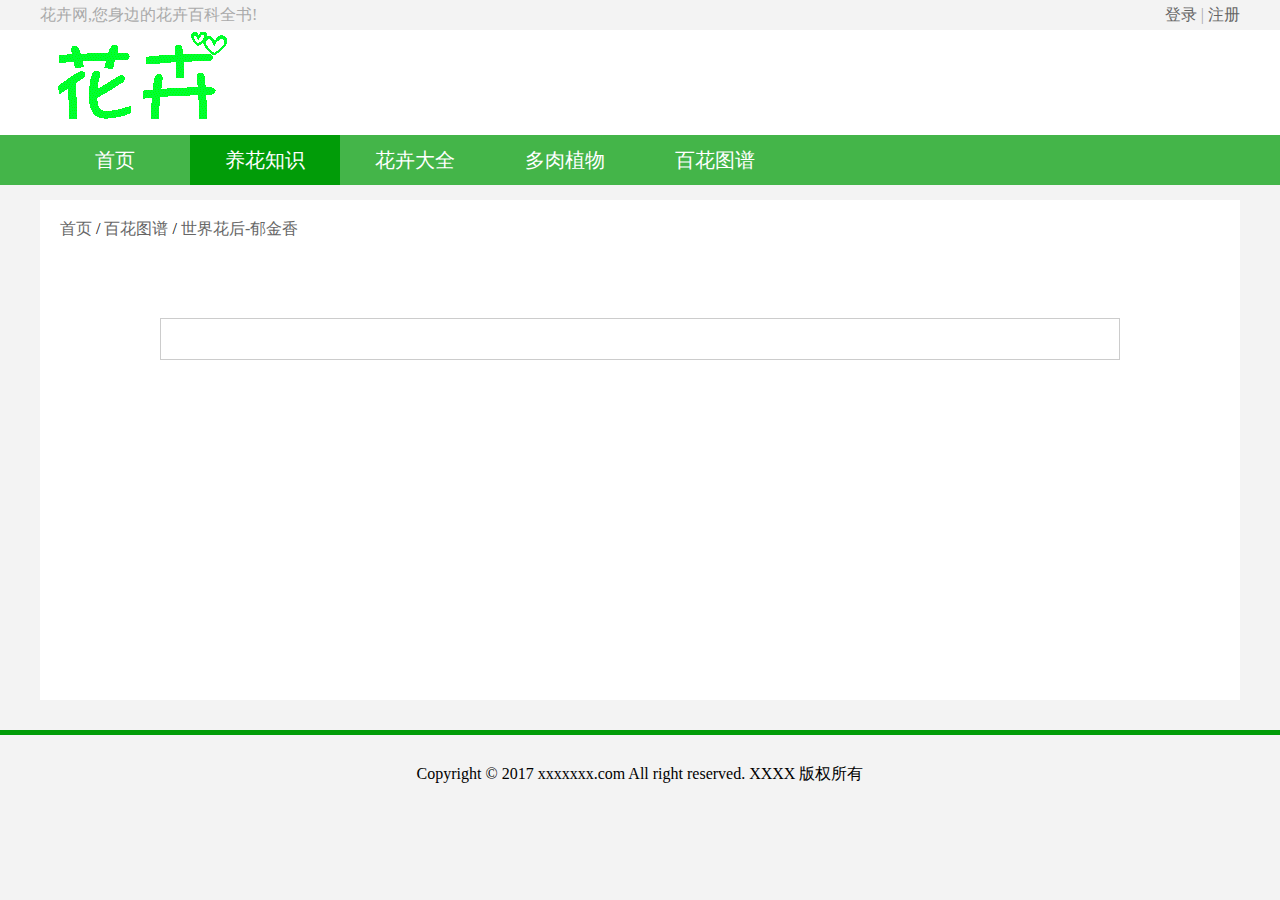
<file: article.html>
<!DOCTYPE html>
<html lang="en">

<head>
    <meta charset="UTF-8">
    <title>百花图谱 - 花卉网,您身边的花卉百科</title>
    <link rel="stylesheet" href="css/base.css">
    <link rel="stylesheet" href="css/header_and_footer.css">
    <link rel="stylesheet" href="css/article.css">


</head>

<body>
    <header class="header">
        <div class="top-d">
            花卉网,您身边的花卉百科全书!
            <div class="login_and_register">
                <!-- <p>欢迎回来!  ${sessionStorage["username"]} <a href="#" class="login-out">退出</a></p> -->
                <a href="#" class="login-btn">登录</a> | <a href="register.html" class="register-btn">注册</a>
            </div>
        </div>
        <div class="header-main">
            <div class="top">
                <div class="logo">
                    <img src="images/header/logo.jpg" alt="">
                </div>
            </div>
            <div class="nav">
                <ul class="clear">
                    <li><a href="index.html">首页</a></li>
                    <li class="on"><a href="knowledge.html">养花知识</a></li>
                    <li><a href="moreflower.html">花卉大全</a></li>
                    <li><a href="succulent.html">多肉植物</a></li>
                    <li><a href="atlas.html">百花图谱</a></li>
                </ul>
            </div>
        </div>
    </header>
    <div class="main"></div>
    <div class="login-box">
        <div class="sign-up-bg"></div>
        <form class="sign-up">
            <span class="sign-up-close">×</span>
            <h1 class="sign-up-title">用户登录</h1>
            <input type="text" name="uname" class="sign-up-input" placeholder="用户名" autofocus="">
            <input type="password" name="upwd" class="sign-up-input" placeholder="密码">
            <input type="submit" value="登 录" class="sign-up-button">
        </form>
    </div>
    <div class="footer">
        <footer>
            <p>Copyright © 2017 xxxxxxx.com All right reserved. XXXX 版权所有</p>
        </footer>
    </div>
    <script src="js/login.js"></script>
    <script>
        window.onload = function () {
            var xhr = null;
            if (window.XMLHttpRequest) {
                xhr = new XMLHttpRequest();
            } else {
                xhr = new ActiveXObject("Microsoft.XMLHTTP");
            }
            var url = "data/article.php?" + location.href.slice(location.href.indexOf("aid"));
            // console.log(url);
            xhr.open("get", url, true);

            xhr.onreadystatechange = function () {
                if (xhr.readyState == 4) {
                    if (xhr.status == 200) {
                        var text = xhr.responseText;
                        document.querySelector(".main").innerHTML = text;
                    }
                }
            };
            xhr.send(null);
        };
    </script>
</body>

</html>
</file>
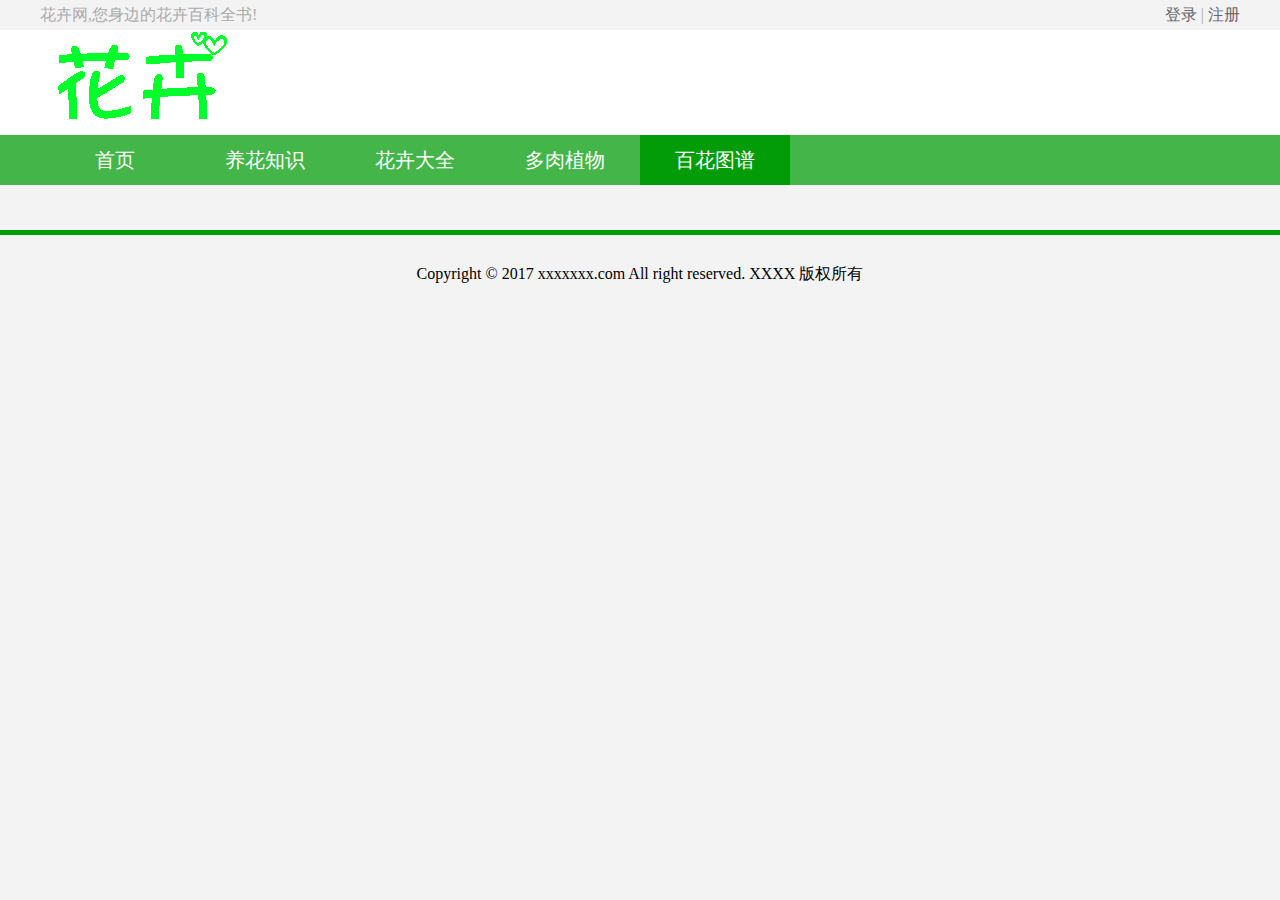
<file: atlas.html>
<!DOCTYPE html>
<html lang="en">

<head>
    <meta charset="UTF-8">
    <title>花卉大全 - 花卉网,您身边的花卉百科</title>
    <link rel="stylesheet" href="css/base.css">
    <link rel="stylesheet" href="css/atlas.css">
    <link rel="stylesheet" href="css/header_and_footer.css">
</head>

<body>
    <header class="header">
        <div class="top-d">
            花卉网,您身边的花卉百科全书!
            <div class="login_and_register">
                <!-- <p>欢迎回来!  ${sessionStorage["username"]} <a href="#" class="login-out">退出</a></p> -->
                <a href="#" class="login-btn">登录</a> | <a href="register.html" class="register-btn">注册</a>
            </div>
        </div>
        <div class="header-main">
            <div class="top">
                <div class="logo">
                    <img src="images/header/logo.jpg" alt="">
                </div>
            </div>
            <div class="nav">
                <ul class="clear">
                    <li><a href="index.html">首页</a></li>
                    <li><a href="knowledge.html">养花知识</a></li>
                    <li><a href="moreflower.html">花卉大全</a></li>
                    <li><a href="succulent.html">多肉植物</a></li>
                    <li class="on"><a href="atlas.html">百花图谱</a></li>
                </ul>
            </div>
        </div>
    </header>
    <div class="main">
        <div class="column">
            <!-- <div class="box">
                <a class="waterfall-box" href="#">
                    <img src="images/atlas/moreflower_ (1).jpg" alt="">
                    <div class="desc">它有一个别致的名字，叫做“使君子”，人们大多知晓它的药物作用，重视它的果实，其实谦谦君子也有温润的外表。</div>
                </a>
            </div> -->
        </div>
        <div class="column"></div>
        <div class="column"></div>
        <div class="column"></div>
    </div>

    <div class="footer">
        <footer>
            <p>Copyright © 2017 xxxxxxx.com All right reserved. XXXX 版权所有</p>
        </footer>
    </div>
    <div class="login-box">
        <div class="sign-up-bg"></div>
        <form class="sign-up">
            <span class="sign-up-close">×</span>
            <h1 class="sign-up-title">用户登录</h1>
            <input type="text" name="uname" class="sign-up-input" placeholder="用户名" autofocus="">
            <input type="password" name="upwd" class="sign-up-input" placeholder="密码">
            <input type="submit" value="登 录" class="sign-up-button">
        </form>
    </div>
    <script src="js/login.js"></script>
    <script src="js/common.js"></script>
    <script src="js/atlas.js"></script>
</body>

</html>
</file>
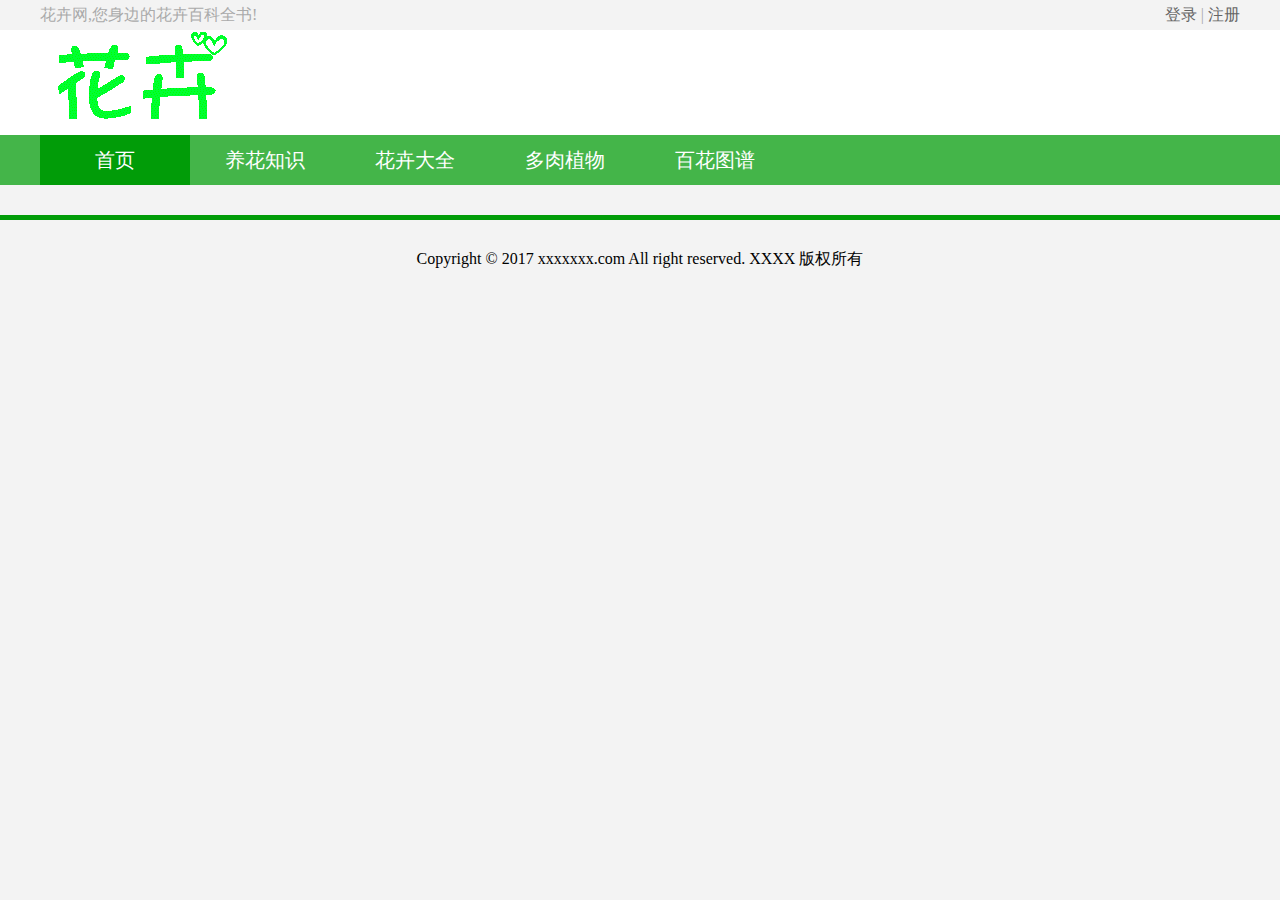
<file: head_and_footer.html>
<!DOCTYPE html>
<html lang="en">

<head>
    <meta charset="UTF-8">
    <title>头部和底部</title>
    <link rel="stylesheet" href="css/base.css">
    <link rel="stylesheet" href="css/header_and_footer.css">
</head>

<body>
    <header class="header">
        <div class="top-d">
            花卉网,您身边的花卉百科全书!
            <div class="login_and_register">
                <!-- <p>欢迎回来!  ${sessionStorage["username"]} <a href="#" class="login-out">退出</a></p> -->
                <a href="#" class="login-btn">登录</a> | <a href="register.html" class="register-btn">注册</a>
            </div>
        </div>
        <div class="header-main">
            <div class="top">
                <div class="logo">
                    <img src="images/header/logo.jpg" alt="">
                </div>
            </div>
            <div class="nav">
                <ul class="clear">
                    <li class="on"><a href="index.html">首页</a></li>
                    <li><a href="knowledge.html">养花知识</a></li>
                    <li><a href="moreflower.html">花卉大全</a></li>
                    <li><a href="succulent.html">多肉植物</a></li>
                    <li><a href="atlas.html">百花图谱</a></li>
                </ul>
            </div>
        </div>
    </header>
    <div class="main">
    </div>
    <!-- 登录框 -->
    <div class="login-box">
        <div class="sign-up-bg"></div>
        <form class="sign-up">
            <span class="sign-up-close">×</span>
            <h1 class="sign-up-title">用户登录</h1>
            <input type="text" name="uname" class="sign-up-input" placeholder="用户名" autofocus="">
            <input type="password" name="upwd" class="sign-up-input" placeholder="密码">
            <input type="submit" value="登 录" class="sign-up-button">
        </form>
    </div>
    <div class="footer">
        <footer>
            <p>Copyright © 2017 xxxxxxx.com All right reserved. XXXX 版权所有</p>
        </footer>
    </div>
    <script src="js/login.js"></script>
</body>

</html>
</file>
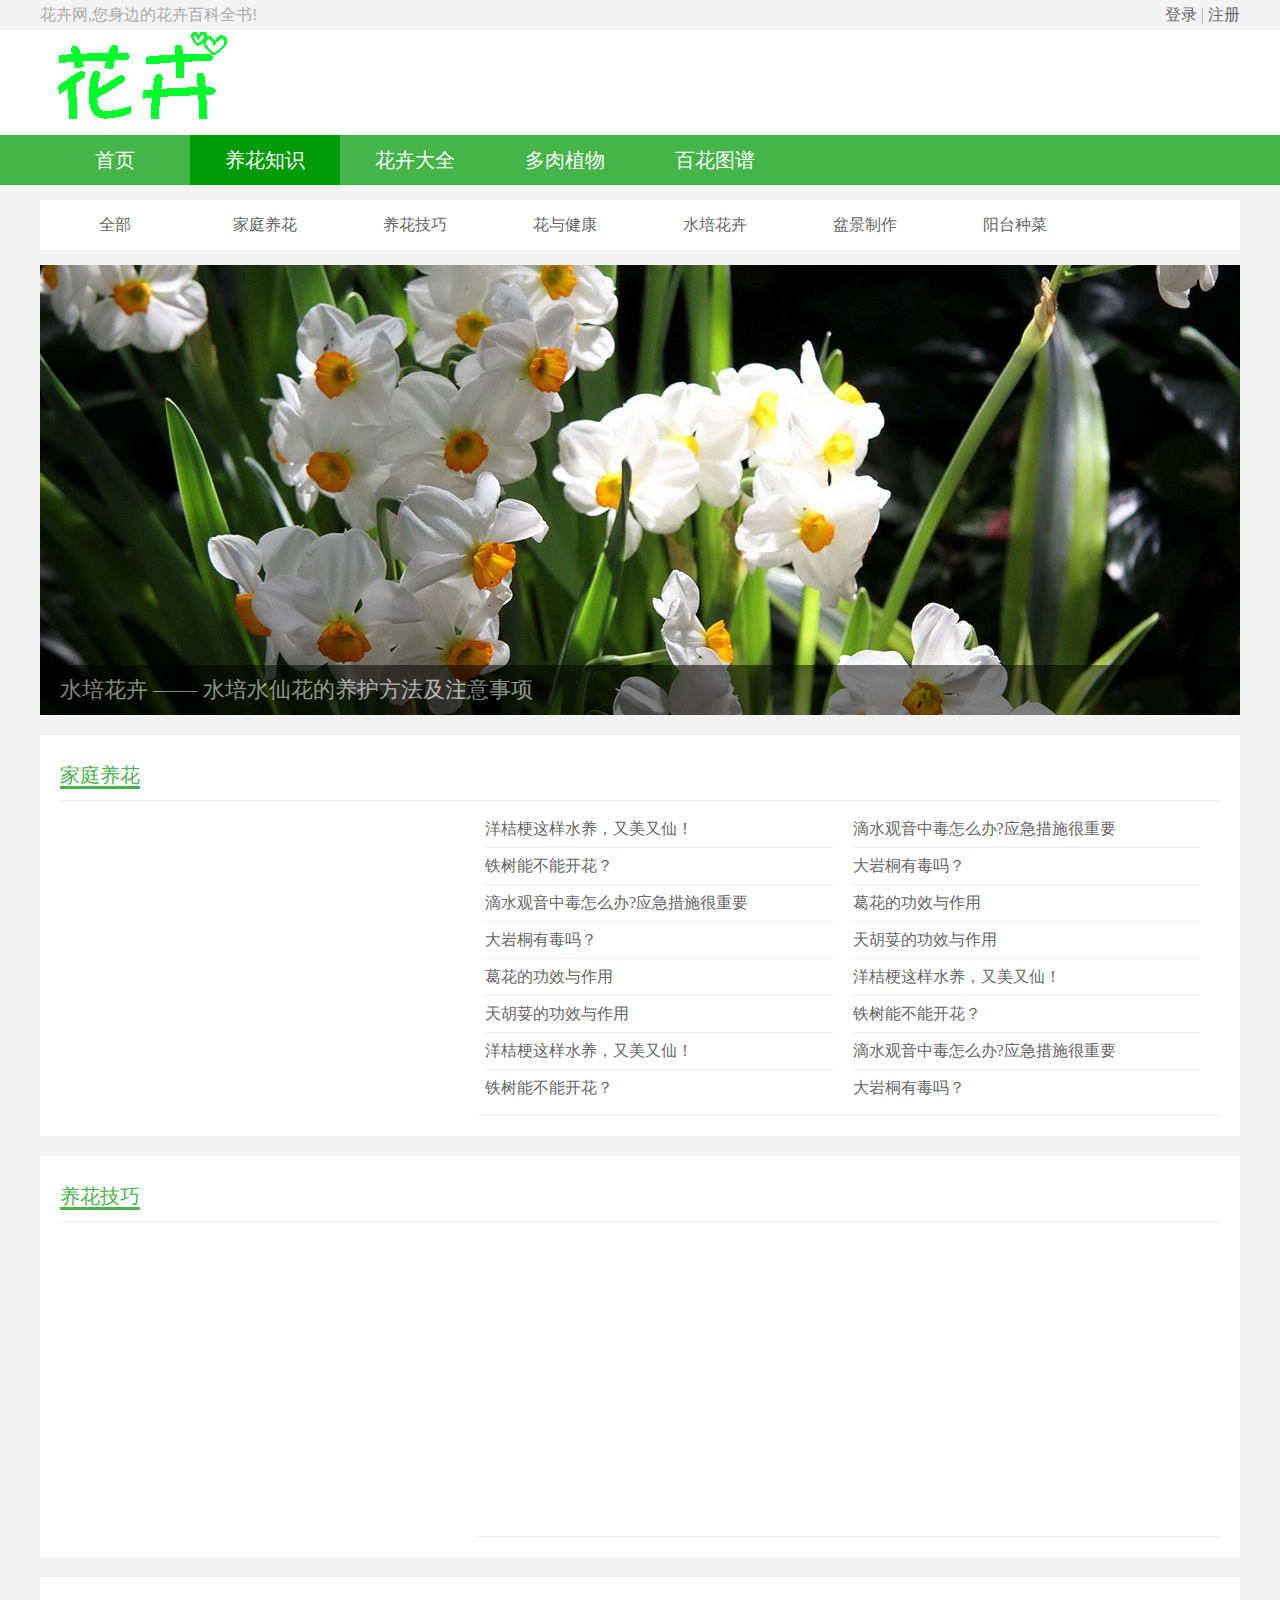
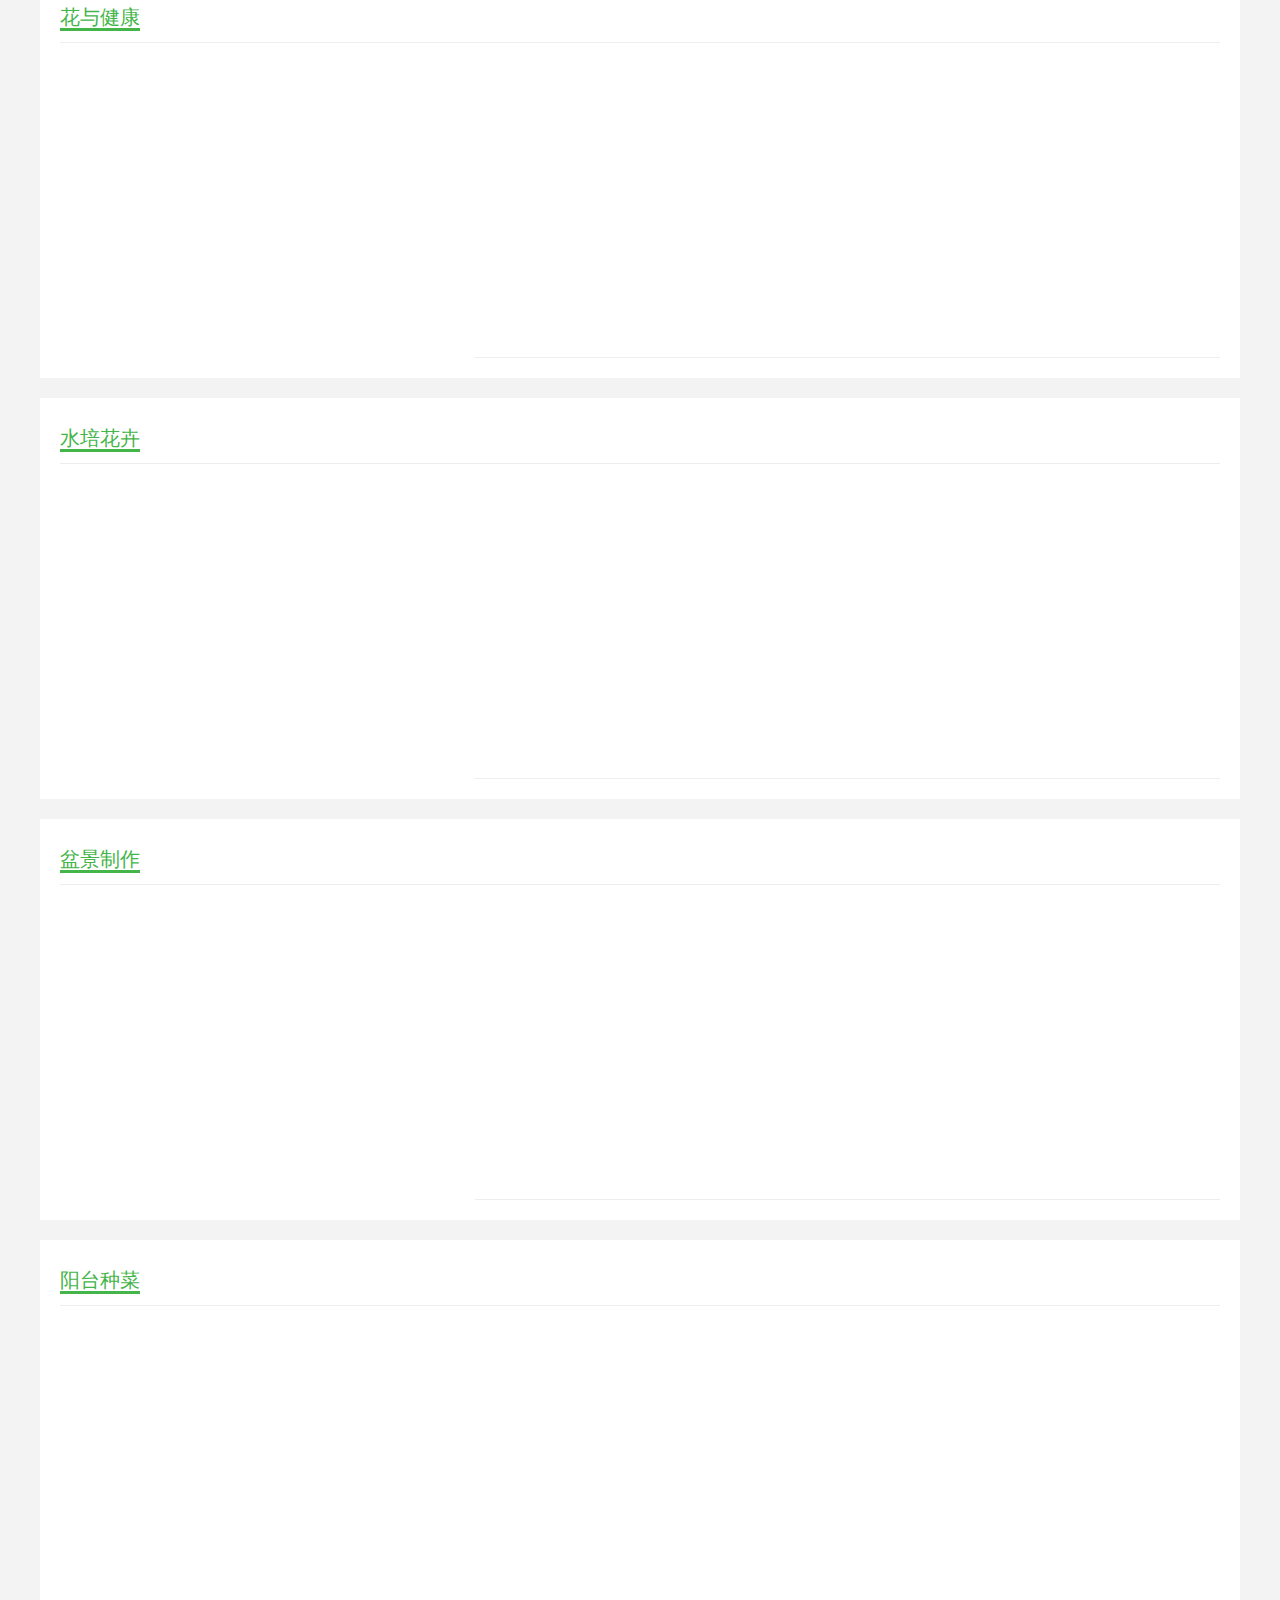
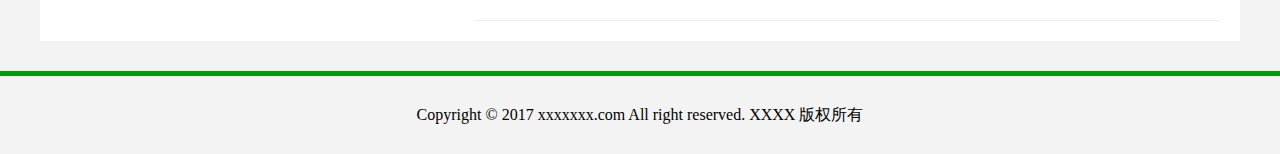
<file: knowledge.html>
<!DOCTYPE html>
<html lang="en">

<head>
    <meta charset="UTF-8">
    <title>养花知识 - 花卉网,您身边的花卉百科</title>
    <link rel="stylesheet" href="css/base.css">
    <link rel="stylesheet" href="css/knowledge.css">
    <link rel="stylesheet" href="css/header_and_footer.css">
</head>

<body>
    <header class="header">
        <div class="top-d">
            花卉网,您身边的花卉百科全书!
            <div class="login_and_register">
                <!-- <p>欢迎回来!  ${sessionStorage["username"]} <a href="#" class="login-out">退出</a></p> -->
                <a href="#" class="login-btn">登录</a> | <a href="register.html" class="register-btn">注册</a>
            </div>
        </div>
        <div class="header-main">
            <div class="top">
                <div class="logo">
                    <img src="images/header/logo.jpg" alt="">
                </div>
            </div>
            <div class="nav">
                <ul class="clear">
                    <li><a href="index.html">首页</a></li>
                    <li class="on"><a href="knowledge.html">养花知识</a></li>
                    <li><a href="moreflower.html">花卉大全</a></li>
                    <li><a href="succulent.html">多肉植物</a></li>
                    <li><a href="atlas.html">百花图谱</a></li>
                </ul>
            </div>
        </div>
    </header>
    <div class="main">
        <div class="title">
            <ul class="title-list">
                <li><a href="#">全部</a></li>
                <li><a href="#">家庭养花</a></li>
                <li><a href="#">养花技巧</a></li>
                <li><a href="#">花与健康</a></li>
                <li><a href="#">水培花卉</a></li>
                <li><a href="#">盆景制作</a></li>
                <li><a href="#">阳台种菜</a></li>
            </ul>
        </div>
        <div class="banner">
            <a href="#">
                <img src="images/knowledge/knowledge_banner.jpg" alt="">
                <p>水培花卉 —— 水培水仙花的养护方法及注意事项</p>
            </a>
        </div>
        <div class="floor family">
            <div class="f-top"><span>家庭养花</span></div>
            <div class="f-content">
                <ul class="img-c">
                   <!--  <li>
                        <a href="#"><img src="images/knowledge/knowledge_ (1).jpg" alt=""></a>
                        <p><a href="#">水培草莓注意事项</a></p>
                    </li> -->
                   
                </ul>
                <div class="article-c">
                    <ul class="article-d">
                        <li><a href="#">洋桔梗这样水养，又美又仙！</a></li>
                        <li><a href="#">铁树能不能开花？</a></li>
                        <li><a href="#">滴水观音中毒怎么办?应急措施很重要</a></li>
                        <li><a href="#">大岩桐有毒吗？</a></li>
                        <li><a href="#">葛花的功效与作用 </a></li>
                        <li><a href="#">天胡荽的功效与作用</a></li>
                        <li><a href="#">洋桔梗这样水养，又美又仙！</a></li>
                        <li><a href="#">铁树能不能开花？</a></li>
                    </ul>
                    <ul class="article-d">
                        <li><a href="#">滴水观音中毒怎么办?应急措施很重要</a></li>
                        <li><a href="#">大岩桐有毒吗？</a></li>
                        <li><a href="#">葛花的功效与作用 </a></li>
                        <li><a href="#">天胡荽的功效与作用</a></li>
                        <li><a href="#">洋桔梗这样水养，又美又仙！</a></li>
                        <li><a href="#">铁树能不能开花？</a></li>
                        <li><a href="#">滴水观音中毒怎么办?应急措施很重要</a></li>
                        <li><a href="#">大岩桐有毒吗？</a></li>
                    </ul>
                </div>
            </div>
        </div>
        <div class="floor acrobatics">
            <div class="f-top"><span>养花技巧</span></div>
            <div class="f-content">
                <ul class="img-c"></ul>
                <div class="article-c">
                    <ul class="article-d"></ul>
                    <ul class="article-d"></ul>
                </div>
            </div>
        </div>
        <div class="floor health">
            <div class="f-top"><span>花与健康</span></div>
            <div class="f-content">
                <ul class="img-c"></ul>
                <div class="article-c">
                    <ul class="article-d"></ul>
                    <ul class="article-d"></ul>
                </div>
            </div>
        </div>
        <div class="floor waterplanting">
            <div class="f-top"><span>水培花卉</span></div>
            <div class="f-content">
                <ul class="img-c"></ul>
                <div class="article-c">
                    <ul class="article-d"></ul>
                    <ul class="article-d"></ul>
                </div>
            </div>
        </div>
        <div class="floor bonsai">
            <div class="f-top"><span>盆景制作</span></div>
            <div class="f-content">
                <ul class="img-c"></ul>
                <div class="article-c">
                    <ul class="article-d"></ul>
                    <ul class="article-d"></ul>
                </div>
            </div>
        </div>
        <div class="floor balcony">
            <div class="f-top"><span>阳台种菜</span></div>
            <div class="f-content">
                <ul class="img-c"></ul>
                <div class="article-c">
                    <ul class="article-d"></ul>
                    <ul class="article-d"></ul>
                </div>
            </div>
        </div>
    </div>
    <div class="footer">
        <footer>
            <p>Copyright © 2017 xxxxxxx.com All right reserved. XXXX 版权所有</p>
        </footer>
    </div>
    <div class="login-box">
        <div class="sign-up-bg"></div>
        <form class="sign-up">
            <span class="sign-up-close">×</span>
            <h1 class="sign-up-title">用户登录</h1>
            <input type="text" name="uname" class="sign-up-input" placeholder="用户名" autofocus="">
            <input type="password" name="upwd" class="sign-up-input" placeholder="密码">
            <input type="submit" value="登 录" class="sign-up-button">
        </form>
    </div>
    <script src="js/login.js"></script>
    <script src="js/common.js"></script>
    <script src="js/knowledge.js"></script>
</body>

</html>
</file>
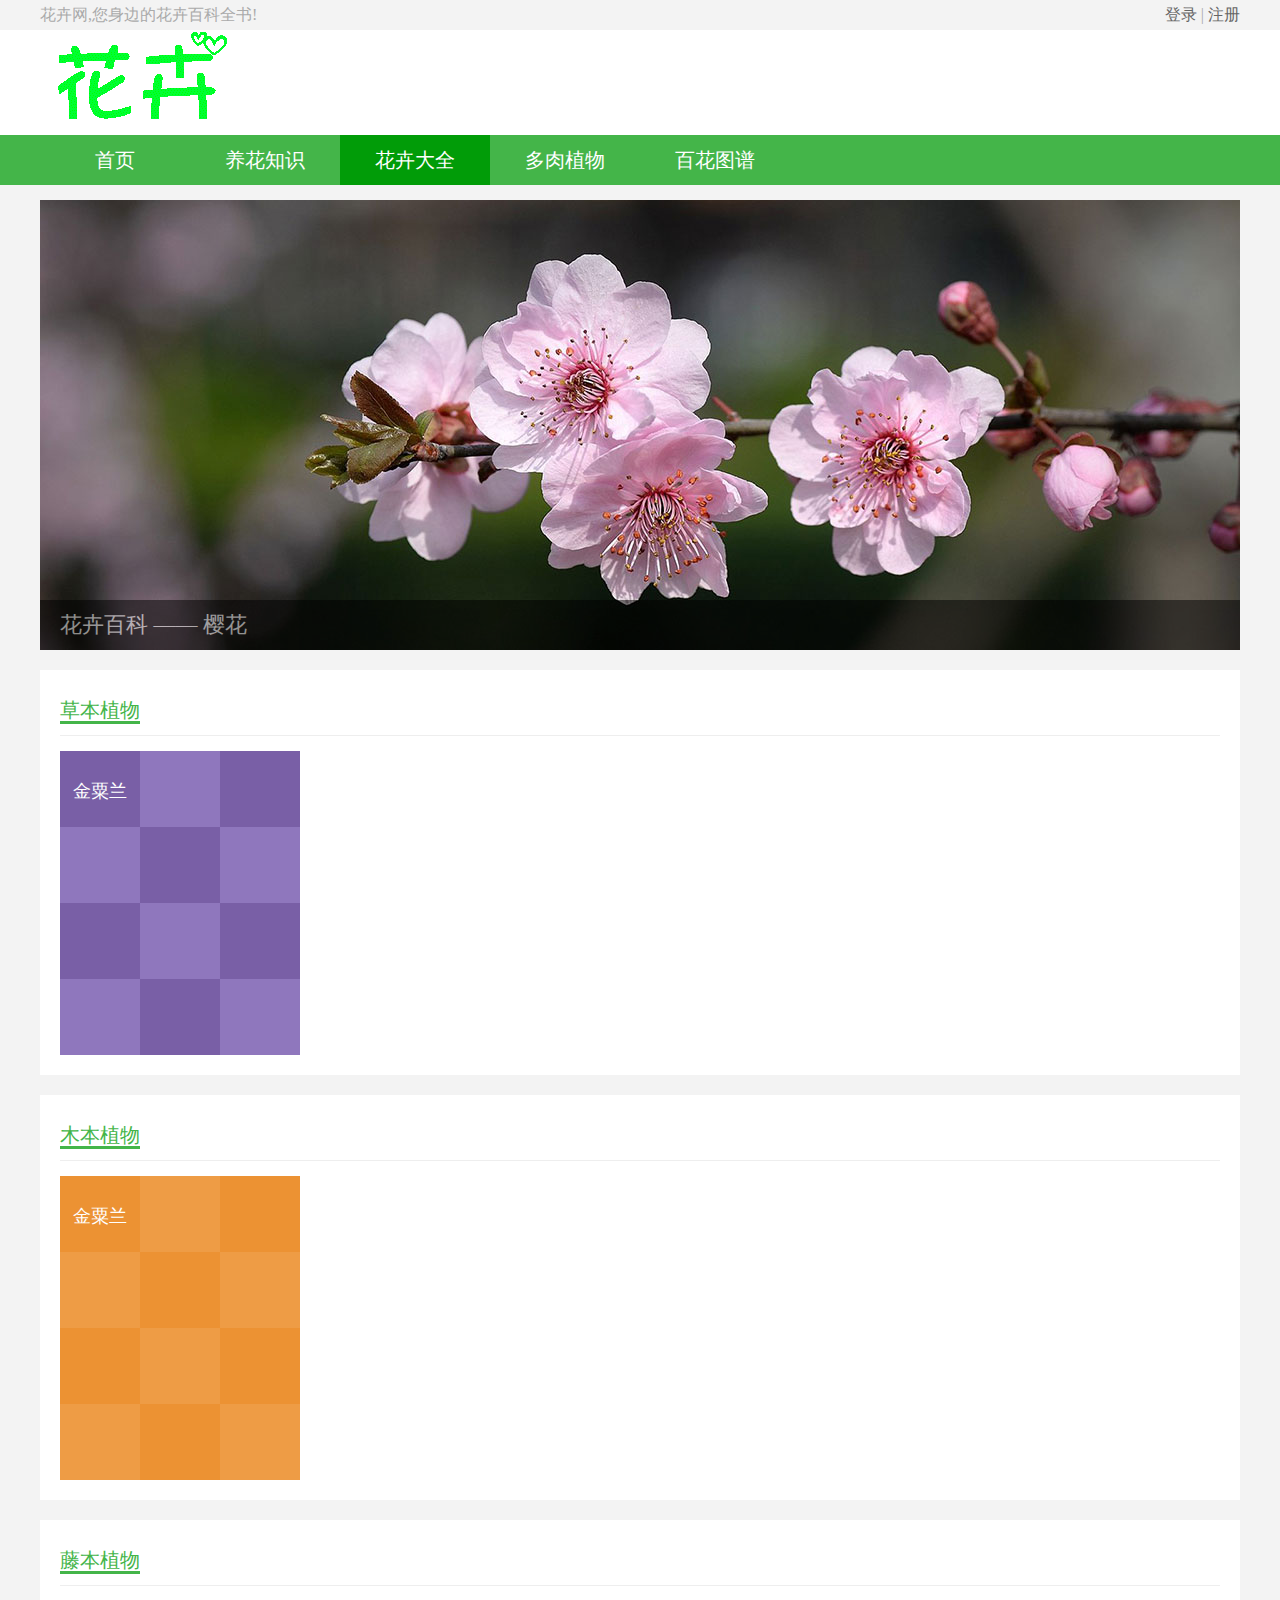
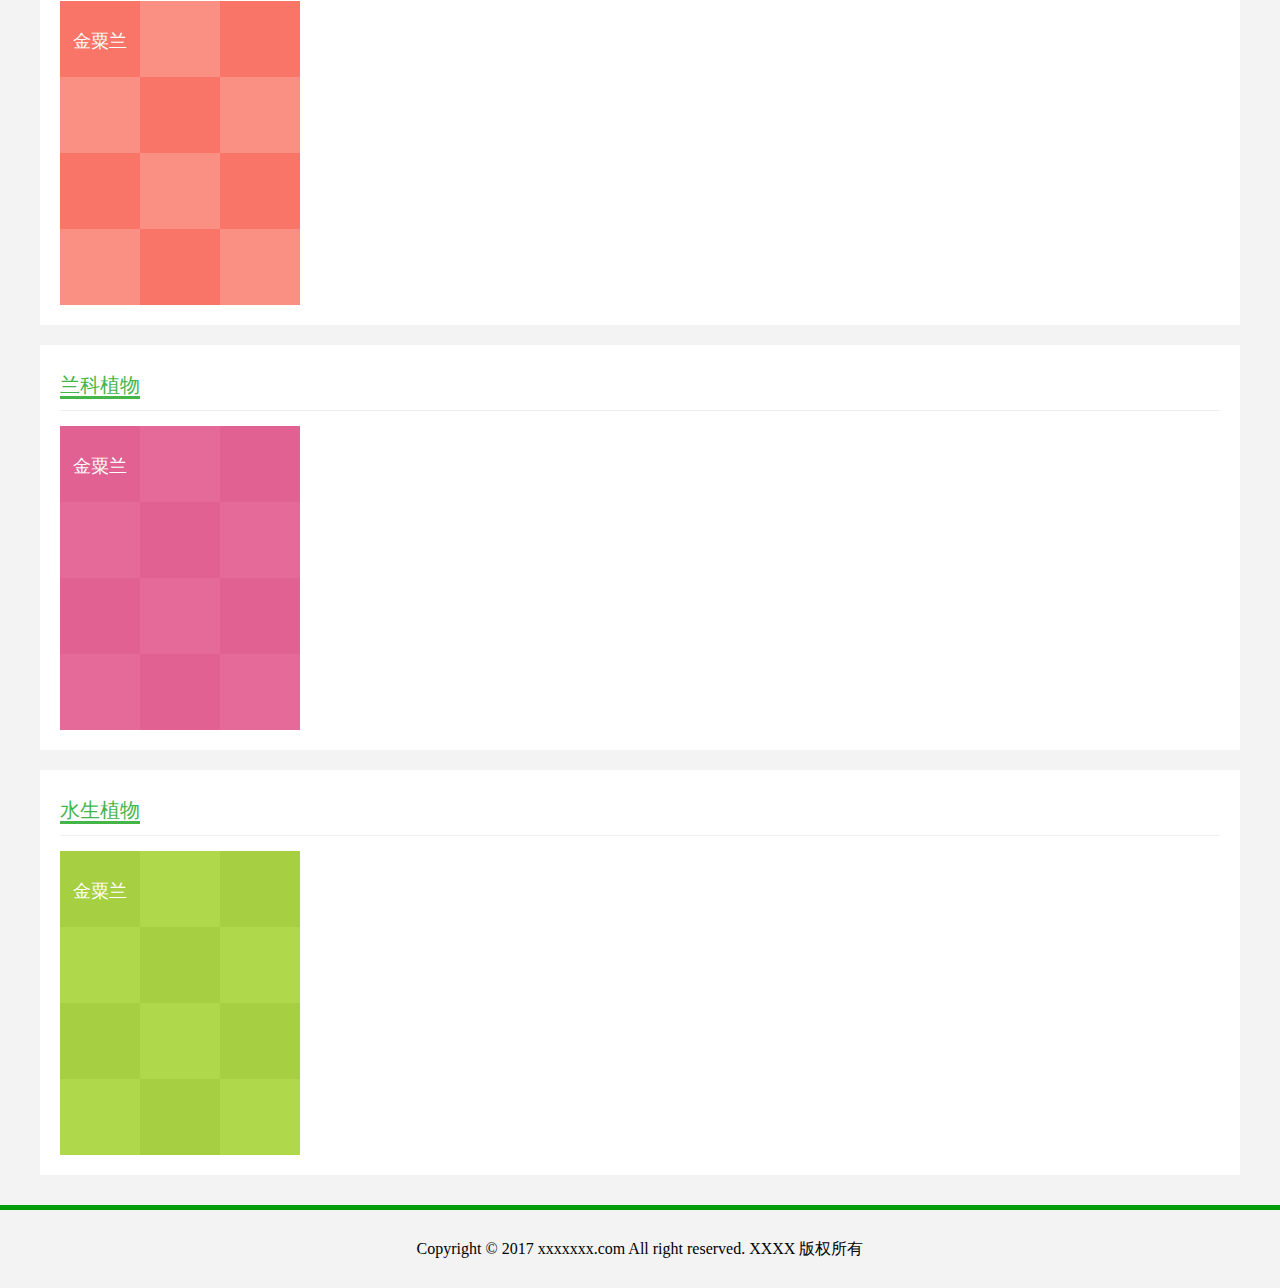
<file: moreflower.html>
<!DOCTYPE html>
<html lang="en">

<head>
    <meta charset="UTF-8">
    <title>花卉大全 - 花卉网,您身边的花卉百科</title>
    <link rel="stylesheet" href="css/base.css">
    <link rel="stylesheet" href="css/header_and_footer.css">
    <link rel="stylesheet" href="css/moreflower.css">
</head>

<body>
    <header class="header">
        <div class="top-d">
            花卉网,您身边的花卉百科全书!
            <div class="login_and_register">
                <!-- <p>欢迎回来!  ${sessionStorage["username"]} <a href="#" class="login-out">退出</a></p> -->
                <a href="#" class="login-btn">登录</a> | <a href="register.html" class="register-btn">注册</a>
            </div>
        </div>
        <div class="header-main">
            <div class="top">
                <div class="logo">
                    <img src="images/header/logo.jpg" alt="">
                </div>
            </div>
            <div class="nav">
                <ul class="clear">
                    <li><a href="index.html">首页</a></li>
                    <li><a href="knowledge.html">养花知识</a></li>
                    <li class="on"><a href="moreflower.html">花卉大全</a></li>
                    <li><a href="succulent.html">多肉植物</a></li>
                    <li><a href="atlas.html">百花图谱</a></li>
                </ul>
            </div>
        </div>
    </header>
    <div class="main">
        <div class="banner">
            <a href="#">
                <img src="images/moreflower/flower_banner.jpg" alt="">
                <p>花卉百科 —— 樱花</p>
            </a>
        </div>
        <div class="floor herbage">
            <div class="f-top"> <span>草本植物</span></div>
            <div class="f-content clear">
                <ul class="f-name-list lf">
                    <li><a href="#">金粟兰</a></li>
                    <li></li>
                    <li></li>
                    <li></li>
                    <li></li>
                    <li></li>
                    <li></li>
                    <li></li>
                    <li></li>
                    <li></li>
                    <li></li>
                    <li></li>
                </ul>
                <ul class="f-img-list lf">
                    <!-- <li><a href="#"><img src="images/moreflower/moreflower_ (1).jpg"></a></li> -->
                   

                </ul>

            </div>
        </div>
        <div class="floor xylophyta">
            <div class="f-top"> <span>木本植物</span></div>
            <div class="f-content clear">
                <ul class="f-name-list lf">
                    <li><a href="#">金粟兰</a></li>
                    <li></li>
                    <li></li>
                    <li></li>
                    <li></li>
                    <li></li>
                    <li></li>
                    <li></li>
                    <li></li>
                    <li></li>
                    <li></li>
                    <li></li>
                </ul>
                <ul class="f-img-list lf">
                    <li></li>
                    <li></li>
                    <li></li>
                    <li></li>
                    <li></li>
                    <li></li>
                    <li></li>
                    <li></li>
                    <li></li>
                </ul>

            </div>
        </div>
        <div class="floor liana">
            <div class="f-top"> <span>藤本植物</span></div>
            <div class="f-content clear">
                <ul class="f-name-list lf">
                    <li><a href="#">金粟兰</a></li>
                    <li></li>
                    <li></li>
                    <li></li>
                    <li></li>
                    <li></li>
                    <li></li>
                    <li></li>
                    <li></li>
                    <li></li>
                    <li></li>
                    <li></li>
                </ul>
                <ul class="f-img-list lf">
                    <li></li>
                    <li></li>
                    <li></li>
                    <li></li>
                    <li></li>
                    <li></li>
                    <li></li>
                    <li></li>
                    <li></li>
                </ul>

            </div>
        </div>
        <div class="floor arethusa">
            <div class="f-top"> <span>兰科植物</span></div>
            <div class="f-content clear">
                <ul class="f-name-list lf">
                    <li><a href="#">金粟兰</a></li>
                    <li></li>
                    <li></li>
                    <li></li>
                    <li></li>
                    <li></li>
                    <li></li>
                    <li></li>
                    <li></li>
                    <li></li>
                    <li></li>
                    <li></li>
                </ul>
                <ul class="f-img-list lf">
                    <li></li>
                    <li></li>
                    <li></li>
                    <li></li>
                    <li></li>
                    <li></li>
                    <li></li>
                    <li></li>
                    <li></li>
                </ul>

            </div>
        </div>
        <div class="floor hydrophyte">
            <div class="f-top"> <span>水生植物</span></div>
            <div class="f-content clear">
                <ul class="f-name-list lf">
                    <li><a href="#">金粟兰</a></li>
                    <li></li>
                    <li></li>
                    <li></li>
                    <li></li>
                    <li></li>
                    <li></li>
                    <li></li>
                    <li></li>
                    <li></li>
                    <li></li>
                    <li></li>
                </ul>
                <ul class="f-img-list lf">
                    <li></li>
                    <li></li>
                    <li></li>
                    <li></li>
                    <li></li>
                    <li></li>
                    <li></li>
                    <li></li>
                    <li></li>
                </ul>

            </div>
        </div>
    </div>
    <div class="footer">
        <footer>
            <p>Copyright © 2017 xxxxxxx.com All right reserved. XXXX 版权所有</p>
        </footer>
    </div>
    <div class="login-box">
        <div class="sign-up-bg"></div>
        <form class="sign-up">
            <span class="sign-up-close">×</span>
            <h1 class="sign-up-title">用户登录</h1>
            <input type="text" name="uname" class="sign-up-input" placeholder="用户名" autofocus="">
            <input type="password" name="upwd" class="sign-up-input" placeholder="密码">
            <input type="submit" value="登 录" class="sign-up-button">
        </form>
    </div>
    <script src="js/login.js"></script>
    <script src="js/common.js"></script>
    <script src="js/moreflower.js"></script>
</body>

</html>
</file>
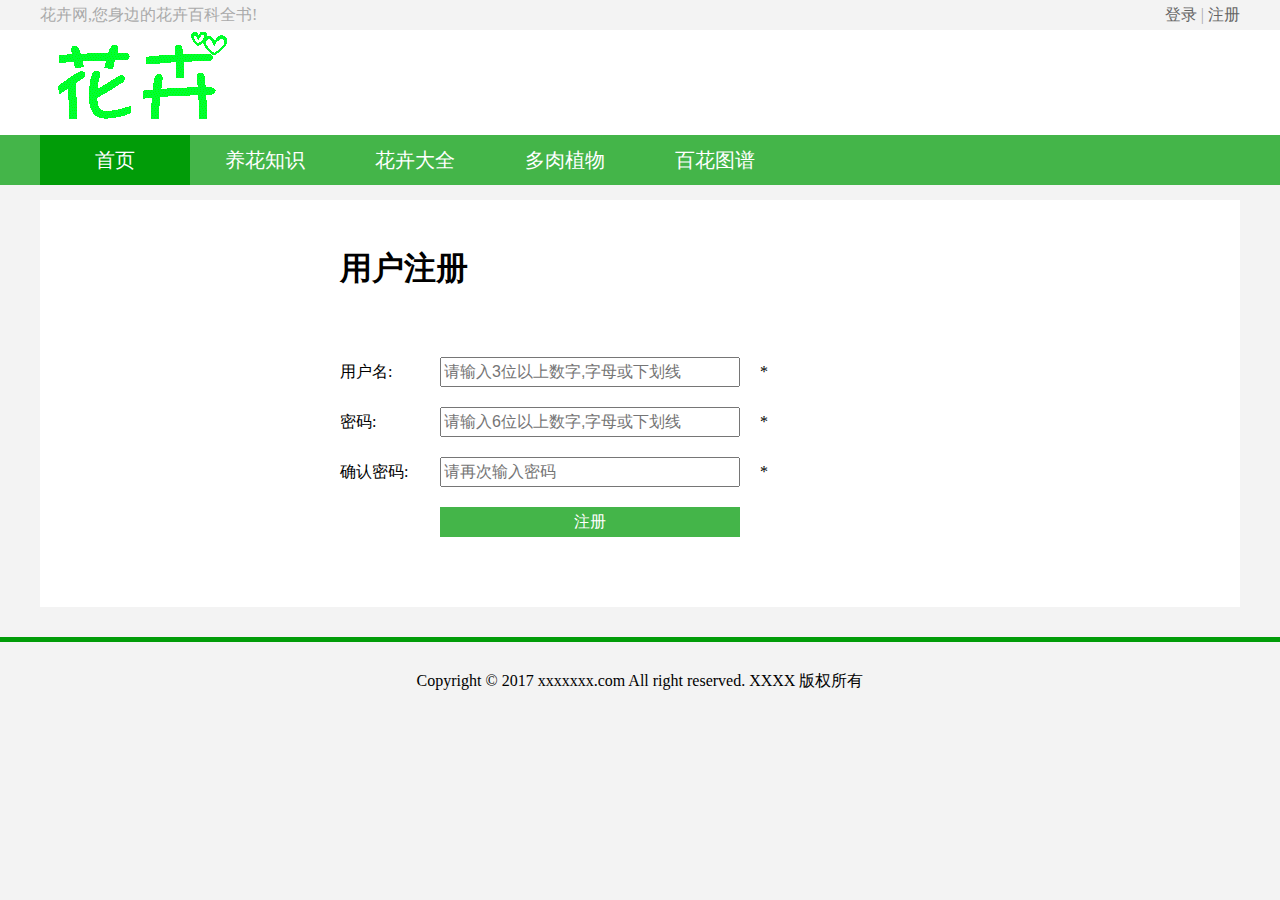
<file: register.html>
<!DOCTYPE html>
<html lang="en">

<head>
    <meta charset="UTF-8">
    <title>用户注册 - 花卉网,您身边的花卉百科</title>
    <link rel="stylesheet" href="css/base.css">
    <link rel="stylesheet" href="css/header_and_footer.css">
    <link rel="stylesheet" href="css/register.css">
</head>

<body>
    <header class="header">
        <div class="top-d">
            花卉网,您身边的花卉百科全书!
            <div class="login_and_register">
                <!-- <p>欢迎回来!  ${sessionStorage["username"]} <a href="#" class="login-out">退出</a></p> -->
                <a href="#" class="login-btn">登录</a> | <a href="register.html" class="register-btn">注册</a>
            </div>
        </div>
        <div class="header-main">
            <div class="top">
                <div class="logo">
                    <img src="images/header/logo.jpg" alt="">
                </div>
            </div>
            <div class="nav">
                <ul class="clear">
                    <li class="on"><a href="index.html">首页</a></li>
                    <li><a href="knowledge.html">养花知识</a></li>
                    <li><a href="moreflower.html">花卉大全</a></li>
                    <li><a href="succulent.html">多肉植物</a></li>
                    <li><a href="atlas.html">百花图谱</a></li>
                </ul>
            </div>
        </div>
    </header>
    <div class="main">
        <div class="register-box">
            <h1>用户注册</h1>
            <p id="registerMsg" class=""></p>
            <form action="data/register.php" method="post" class="sign-in">
                <p><label for="uname">用户名:</label><input type="text" name="uname" id="uname" placeholder="请输入3位以上数字,字母或下划线"><span id="uname-msg">*</span></p>
                <p><label for="upwd">密码:</label><input type="password" name="upwd" id="upwd"  placeholder="请输入6位以上数字,字母或下划线"><span id="upwd-msg">*</span></p>
                <p><label for="pwd">确认密码:</label><input type="password" id="pwd" placeholder="请再次输入密码"><span id="pwd-msg">*</span></p>
                <p><button type="button" class="sign-in-btn">注册</button></p>
            </form>
        </div>
    </div>
    <div class="footer">
        <footer>
            <p>Copyright © 2017 xxxxxxx.com All right reserved. XXXX 版权所有</p>
        </footer>
    </div>
    <div class="login-box">
        <div class="sign-up-bg"></div>
        <form class="sign-up">
            <span class="sign-up-close">×</span>
            <h1 class="sign-up-title">用户登录</h1>
            <input type="text" name="uname" class="sign-up-input" placeholder="用户名" autofocus="">
            <input type="password" name="upwd" class="sign-up-input" placeholder="密码">
            <input type="submit" value="登 录" class="sign-up-button">
        </form>
    </div>
    <script src="js/common.js"></script>
    <script src="js/login.js"></script>
    <script src="js/register.js"></script>
</body>

</html>
</file>
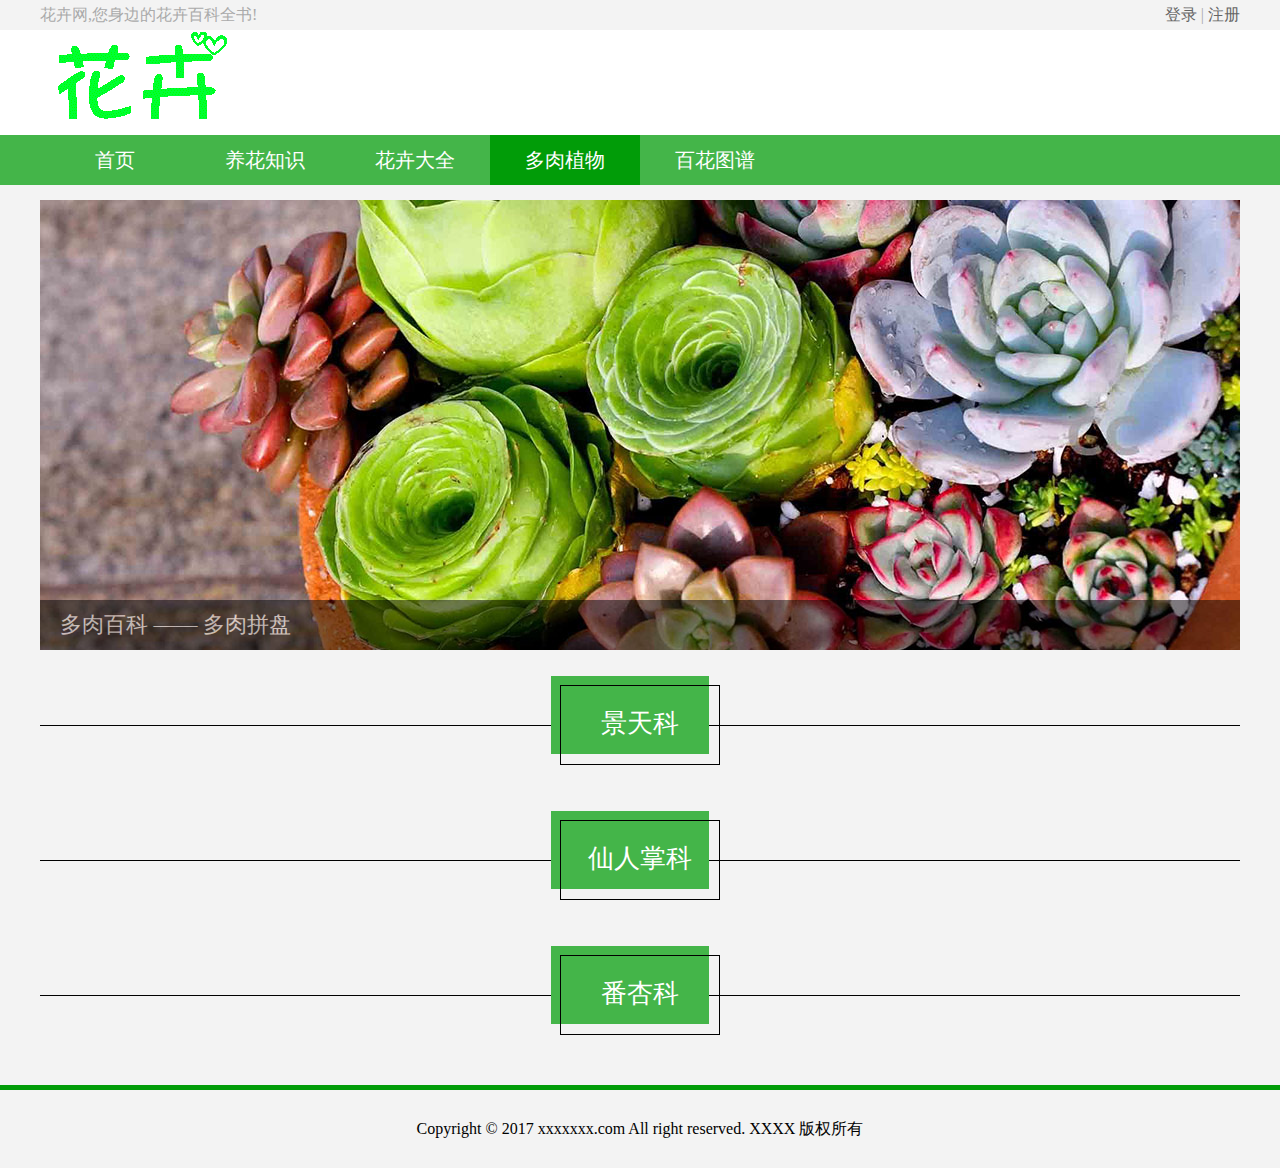
<file: succulent.html>
<!DOCTYPE html>
<html lang="en">

<head>
    <meta charset="UTF-8">
    <meta name="viewport" content="width=device-width, initial-scale=1.0">
    <meta http-equiv="X-UA-Compatible" content="ie=edge">
    <title>多肉植物 - 花卉网,您身边的花卉百科</title>
    <link rel="stylesheet" href="css/base.css">
    <link rel="stylesheet" href="css/header_and_footer.css">
    <link rel="stylesheet" href="css/succulent.css">
</head>

<body>
    <header class="header">
        <div class="top-d">
            花卉网,您身边的花卉百科全书!
            <div class="login_and_register">
                <!-- <p>欢迎回来!  ${sessionStorage["username"]} <a href="#" class="login-out">退出</a></p> -->
                <a href="#" class="login-btn">登录</a> | <a href="register.html" class="register-btn">注册</a>
            </div>
        </div>
        <div class="header-main">
            <div class="top">
                <div class="logo">
                    <img src="images/header/logo.jpg" alt="">
                </div>
            </div>
            <div class="nav">
                <ul class="clear">
                    <li><a href="index.html">首页</a></li>
                    <li><a href="knowledge.html">养花知识</a></li>
                    <li><a href="moreflower.html">花卉大全</a></li>
                    <li class="on"><a href="succulent.html">多肉植物</a></li>
                    <li><a href="atlas.html">百花图谱</a></li>
                </ul>
            </div>
        </div>
    </header>
    <div class="main">
        <div class="banner">
            <a href="#">
                <img src="images/succulent/succulent_banner.jpg" alt="">
                <p>多肉百科 —— 多肉拼盘</p>
            </a>
        </div>
        <div class="floor crassulaceae">
            <div class="f-top">
                <div class="title-top">
                    <h2><span>景天科</span></h2>
                </div>
            </div>
            <div class="f-content clear">
                <!-- <a class="img" href="#">
                        <img src="images/succulent/succulent_ (1).jpg" alt="">
                        <div class="desc">
                            <div>
                                <h4 class="title">玉米石</h4>
                                <p class="desc-content">玉米石为多年生草本肉质植物，植株低矮丛生，叶片膨大为卵形或圆筒形，互生，长0.6-1.2cm，端钝圆，亮绿色，光滑</p>
                            </div>
                        </div>
                    </a> -->
            </div>
        </div>
        <div class="floor cactaceae">
            <div class="f-top">
                <div class="title-top">
                    <h2><span>仙人掌科</span></h2>
                </div>
            </div>
            <div class="f-content clear">
            </div>
        </div>
        <div class="floor aizoaceae">
            <div class="f-top">
                <div class="title-top">
                    <h2><span>番杏科</span></h2>
                </div>
            </div>
            <div class="f-content clear">
            </div>
        </div>

    </div>
    <div class="footer">
        <footer>
            <p>Copyright © 2017 xxxxxxx.com All right reserved. XXXX 版权所有</p>
        </footer>
    </div>
    <div class="login-box">
        <div class="sign-up-bg"></div>
        <form class="sign-up">
            <span class="sign-up-close">×</span>
            <h1 class="sign-up-title">用户登录</h1>
            <input type="text" name="uname" class="sign-up-input" placeholder="用户名" autofocus="">
            <input type="password" name="upwd" class="sign-up-input" placeholder="密码">
            <input type="submit" value="登 录" class="sign-up-button">
        </form>
    </div>
    <script src="js/login.js"></script>
    <script src="js/common.js"></script>
    <script src="js/succulent.js"></script>
</body>

</html>
</file>
<file: css/header_and_footer.css>
/* header start */
header{
    min-width: 1200px;
}
.header-main{
    margin: 0 0 15px 0;
    background: #fff;
}
.top-d{
    height: 30px;
    width: 1200px;
    margin: 0 auto;
    line-height: 30px;
    color: #AAAAAA;
}
.top-d .login_and_register{
    float: right;
}
.top{
    width: 1200px;
    margin: 0 auto 15px;
   
}
.nav{
    background: #44B549;
    height: 50px;
}
.nav ul{
    width: 1200px;
    margin: 0 auto;
}
.nav li.on{
    background: #019C08;
}
.nav li{
    float: left;
    width: 150px;
    height: 50px;
}
.nav a {
    display: block;
    font-size: 20px;
    line-height: 50px;
    text-align:center;
    color: #fff;
    
}
.nav a:hover{
    background: #019C08;
}
/* header end */
/* login start */
.login-box{
    display: none;
}
.sign-up-bg{
    position: fixed;
    background: #000;
    opacity: .3;
    height: 100%;
    width: 100%;
    top:0;
    left: 0;
    z-index: 9998;
}
.sign-up{
    border-radius: 5px;
    position: fixed;
    background-color: #fff;
    top: 30%;
    left: 50%;
    margin-left: -165px;
    width: 330px;
    box-shadow: 5px 5px 5px rgba(10, 9, 9, 0.44);
    z-index: 10000;
  }
  
  .sign-up-close{
    color: #aaa;
    margin-top: 10px;
    float: right;
    font-size: 22px;
    height: 15px;
    width: 15px;
    line-height: 15px;
    text-align: center;
    padding: 5px;
    cursor: pointer;
  }
  .sign-up-title::before{
    content: '';
    position: absolute;
    top: 0;
    left: 0;
    right: 0;
    height: 8px;
    background: #c4e17f;
    border-radius: 5px 5px 0 0;
    background-image:linear-gradient(to right, #c4e17f, #c4e17f 12.5%, #f7fdca 12.5%, #f7fdca 25%, #fecf71 25%, #fecf71 37.5%, #f0776c 37.5%, #f0776c 50%, #db9dbe 50%, #db9dbe 62.5%, #c49cde 62.5%, #c49cde 75%, #669ae1 75%, #669ae1 87.5%, #62c2e4 87.5%, #62c2e4); ;
  }
  .sign-up-title{
    color: #aaa;
    padding-top:30px; 
    padding-bottom:30px; 
    text-align: center;
    font: 36px "simsun"; 
  }
  .sign-up-input{
    margin-left:25px;
    margin-bottom: 20px; 
    width: 280px;
    height: 50px;
    box-sizing: border-box;
    padding: 0 15px 2px;
    border: 2px solid #ebebeb;
    border-radius: 4px;
    box-shadow: inset 0 -2px #ebebeb;
  }
  .sign-up-button{
    background-color: #F0776C;
    margin-left:25px;
    margin-bottom: 20px; 
    width: 280px;
    height: 50px;
    border: 2px solid #D76B61;
    border-radius: 4px;
    box-shadow: inset 0 -2px #D76B61;
    color: #fff;
  }
  
/* login end*/
/* footer start */
.footer{
    min-width: 1200px;
    margin-top: 30px;
    border-top: 5px solid #019C08;
}
.footer footer{
    width: 1200px;
    text-align: center;
    margin: 30px auto;
}
/* footer start */
</file>
<file: css/article.css>
.main{
  box-sizing: border-box;
  width: 1200px;
  background: white;
  min-height: 500px;
  margin: 0 auto;
  padding: 20px;
}

.content-title h1{
  padding: 30px;
  font: 36px 'simsun';
  text-align: center;
}

.content-intro{
  text-align: left;
  margin: 20px 100px;
  padding: 20px 100px;
  border: 1px solid #ccc;
  color: #ccc;
  font:20px "simsun";
}
.content-details{
  margin: 40px 280px;
}
.content-details p{
  padding-top: 20px;
  padding-bottom: 20px;
  font: 18px "simsun";
  color: #666;
}
</file>
<file: css/atlas.css>
.main{
    position: relative;
    width: 1200px;
    margin: 0 auto;
    display: flex;
    flex-direction: row;
}

 /* waterfall-box start */
 .column{
     display: flex;
     flex-direction: column;
     width: calc(100%/4);
 }
 .box{
     padding: 15px;
     width: 270px;
 }
 .waterfall-box{
     display: block;
     background: #fff;
     box-sizing: border-box;
     border: 1px solid #cccccc;
     border-radius: 5px;
     padding: 10px;
     width: 270px;
     transition: .5s;

 }
 .waterfall-box:hover{
     position: relative;
     top:-3px;
     left: -3px;
     box-shadow: 3px 3px 3px #cccccc;
 }

 .waterfall-box img{
     width: 100%;
     margin-bottom:10px; 
 }
 .waterfall-box .desc{
     color: #666666;
     font: 18px "simsun";
     text-indent: 30px;
 }
 /* waterfall-box end */
</file>
<file: css/knowledge.css>
.main{
    width: 1200px;
    margin: 0 auto;
}
/* title start */
.title{
    background: #fff;
    height: 50px;
    margin-bottom: 15px;
    
}
.title-list>li{
    float: left;
    width: 150px;
    height: 50px;
    
}
.title-list>li a{
    display: block;
    line-height: 50px;
    text-align: center;  
}
.title-list a:hover{
    color: #44B549;
}
/* title end */
/* banner start */
.banner{
    height: 450px;
    position: relative;
}
.banner p{
    height: 50px;
    opacity: .5;
    color: #fff;
    background: #000;
    position: absolute;
    bottom: 0;
    line-height: 50px;
    padding: 0 0 0 20px;
    width: 1200px;
    box-sizing: border-box;
    font-size: 22px;
    font-family: 'simsun';
}
/* banner end */
/* floor start */
.floor{
    margin-top: 20px;
    padding: 15px 20px 20px;
    min-height: 200px;
    background: #fff;
}

.f-top {
    height: 50px;
    line-height: 50px;
    border-bottom: 1px solid #EEE;
}

.f-top>span {
    color: #44B549;
    font-size: 20px;
    border-bottom: 3px solid #44B549;
}
.f-content{
    display: flex;
}
.f-content>.img-c{
    flex: 0 0 405px;
    padding: 10px 10px 0 0;
    width: 405px;
    height: 305px;
    display: flex;
    flex-wrap: wrap;
    justify-content: space-between;
    align-content: space-between;
}
.f-content>.img-c img{
    width: 200px;
    height: 150px;
}

.f-content>.img-c>li{
    position: relative;
    cursor: pointer;    
}
.f-content>.img-c>li>p{  
    position: absolute;
    bottom: 0;
    left: 0;
    width: 190px;
    overflow: hidden;
    background: black;
    opacity: .9;
    padding-left: 10px;
}
.f-content>.img-c>li>p>a{
    color: #fff;
    height: 27px;
    line-height: 27px;
}
.f-content>.article-c{
    flex: auto;
    height: 304px;
    padding: 10px 0 0 10px;
    border-bottom: 1px solid #eee;
    display: flex;
}
.f-content>.article-c>.article-d{
    width: 50%;
}
.f-content>.article-c>.article-d>li{
    overflow: hidden;
    height: 30px;
    line-height: 30px;
    margin: 0 20px 0 0;
    padding: 3px 0;
}
.f-content>.article-c>.article-d>li:not(:last-child){
    border-bottom: 1px solid #eee;
}

/* floor end */
</file>
<file: css/moreflower.css>
.main {
    width: 1200px;
    margin: 0 auto;
}


/* banner start */
.banner{
    height: 450px;
    position: relative;
}
.banner p{
    height: 50px;
    opacity: .5;
    color: #fff;
    background: #000;
    position: absolute;
    bottom: 0;
    line-height: 50px;
    padding: 0 0 0 20px;
    width: 1200px;
    box-sizing: border-box;
    font-size: 22px;
    font-family: 'simsun';
}
/* banner end */

/* floor */

.floor {
    min-height: 200px;
    background: #fff;
    margin: 20px 0 0 0;
    padding: 15px 20px 20px;
}

.floor>.f-top {
    height: 50px;
    line-height: 50px;
    border-bottom: 1px solid #EEEEEE;
}

.floor>.f-top>span {
    color: #44B549;
    font-size: 20px;
    border-bottom: 3px solid #44B549;
}

.f-content {
    padding: 15px 0 0px 0px;
}

.f-content .f-name-list {
    width: 240px;
}

.f-name-list>li {
    height: 76px;
    width: 80px;
    text-align: center;
    line-height: 80px;
    float: left;
}

.f-name-list>li a {
    color: #fff;
    font-size: 18px;
}

.herbage .f-name-list>li:nth-child(n) {
    background: #795FA6;
}

.herbage .f-name-list>li:nth-child(2n) {
    background: #8F77BD;
}

.herbage .f-name-list>li:hover {
    background: #BAA4E3;
}

.xylophyta .f-name-list>li:nth-child(n) {
    background: #EC9233;
}

.xylophyta .f-name-list>li:nth-child(2n) {
    background: #EE9C45;
}

.xylophyta .f-name-list>li:hover {
    background: #EDC69D;
}

.liana .f-name-list>li:nth-child(n) {
    background: #F97568;
}

.liana .f-name-list>li:nth-child(2n) {
    background: #FA8F84;
}

.liana .f-name-list>li:hover {
    background: #EFB7B1;
}

.arethusa .f-name-list>li:nth-child(n) {
    background: #E06192;
}

.arethusa .f-name-list>li:nth-child(2n) {
    background: #E56999;
}

.arethusa .f-name-list>li:hover {
    background: #EFABC6;
}

.hydrophyte .f-name-list>li:nth-child(n) {
    background: #A6CF41;
}

.hydrophyte .f-name-list>li:nth-child(2n) {
    background: #AFD84A;
}

.hydrophyte .f-name-list>li:hover {
    background: #D5E7A8;
}

.floor .f-img-list {
    height: 304px;
    width: 915px;
    margin-left: 3px;
    display: flex;
    justify-content: space-between;
    align-content: space-between;
    flex-wrap: wrap;
}

.floor .f-img-list>li {}

.floor .f-img-list>li img {
    height: 150px;
    width: 150px;
}


/* floor */
</file>
<file: css/register.css>
.main{
    width: 1200px;
    margin: 0 auto;
    background-color: #fff;
}

.register-box{
    width: 600px;
    margin: 0 auto;
    padding: 50px;
    font-family:"simsun" ;
}


.register-box form p{
    margin-bottom: 20px;
    text-align: left;
}
.register-box label{
    display: inline-block;
    height: 30px;
    width: 100px;
    line-height: 30px;
    box-sizing: border-box;
}
.register-box input{
    height: 30px;
    box-sizing: border-box;
    line-height: 30px;
    width: 300px;
}
.register-box span{
    display: inline-block;
    padding-left: 20px;
    height: 30px;
    box-sizing: border-box;
    line-height: 30px;
    width: 200px;
}
.register-box span.wrong{
    color: #f00;
}
.register-box button{
    width: 300px;
    height: 30px;
    margin-left:100px; 
    color: #fff;
    background-color: #44B549;
    border: none;
}
#registerMsg{
    /* display: none; */
    padding-top:30px;
    height: 30px;
    line-height: 30px;
    padding-bottom:10px;  
    font:italic 14px "simsun";

}
.reg-success{
    color: #44B549;
}
.reg-failed{
    color: #f00;
}
</file>
<file: css/succulent.css>
/* header start */

.header-main {
    margin: 0 0 15px 0;
    background: #fff;
}

.top-d {
    height: 30px;
    width: 1200px;
    margin: 0 auto;
    line-height: 30px;
    color: #AAAAAA;
}

.top {
    width: 1200px;
    margin: 0 auto 15px;
}

.nav {
    background: #44B549;
    height: 50px;
}
.nav li.on{
    background: #019C08;
}
.nav ul {
    width: 1200px;
    margin: 0 auto;
}

.nav li {
    float: left;
    font-size: 20px;
    line-height: 50px;
    text-align: center;
    width: 150px;
    cursor: pointer;
}

.nav li:hover {
    background: #019C08;
}




/* header end */

.main {
    width: 1200px;
    margin: 0 auto;
}

/* banner start */
.banner{
    height: 450px;
    position: relative;
}
.banner p{
    height: 50px;
    opacity: .5;
    color: #fff;
    background: #000;
    position: absolute;
    bottom: 0;
    line-height: 50px;
    padding: 0 0 0 20px;
    width: 1200px;
    box-sizing: border-box;
    font-size: 22px;
    font-family: 'simsun';
}
/* banner end */

/* floor start */

.floor {
    margin: 15px 0 0 0;
}

.f-top {
    width: 1200px;
    height: 120px;
    box-sizing: border-box;
    padding: 20px 0;
   
}

.title-top {
    position: relative;
}

.title-top::after {
    position: absolute;
    top: 40px;
    bottom: 0;
    left: 0;
    right: 0;
    width: 100%;
    height: 1px;
    content: '';
    background: black;
    z-index: -2;
}

.title-top>h2 {
    text-align: center;
    
}

.title-top>h2>span {
    border: 1px solid black;
    display: inline-block;
    box-sizing: border-box;
    height: 80px;
    width: 160px;
    line-height: 40px;
    padding: 20px;
    position: relative;
    color: white;
    font:normal 26px "simsun";
}
.title-top h2 span::after{
    position: absolute;
    top: -10px;
    bottom: 10px;
    left: -10px;
    right: 10px;
    content: '';
    background: #44B549;
    z-index: -1;
}


.f-content .img{
    float: left;
    padding: 10px;
    background: #fff;
    margin: 5px;
    border-radius: 5px;
    position: relative;
}

.f-content .img>img{
    width: 210px;
    height: 210px;
}
.f-content .img>.desc{
    position: absolute;
    background: #000;
    opacity: 0;
    height: 5px;
    width: 5px;
    top: 50%;
    left: 50%;
    transition: .5s;
    overflow: hidden;
}
.f-content .img>.desc>div{
    margin: 20px;
    box-sizing: border-box;
    height: 170px;
    border: 1px solid #fff;
    color: #fff;
    font-size: 14px;
}
.f-content .img>.desc .title{
    padding:5px; 
    height: 25px;
    text-align: center;
    font-size: 18px;
}
.f-content .img>.desc .desc-content{
    text-indent: 28px;
    padding:0 5px; 
    width: 160px;
    height: 125px;
    overflow: hidden;
}
.f-content .img:hover .desc{
    opacity: .5;
    top: 10px;
    left: 10px;
    height: 210px;
    width: 210px;
}
/* floor end */


/* footer start */

.footer {
    min-width: 1200px;
    margin-top: 30px;
    border-top: 5px solid #019C08;
}

.footer footer {
    width: 1200px;
    text-align: center;
    margin: 30px auto;
}


/* footer start */
</file>
<file: css/base.css>
/*! normalize.css v7.0.0 | MIT License | github.com/necolas/normalize.css */

/* Document
   ========================================================================== */

/**
 * 1. Correct the line height in all browsers.
 * 2. Prevent adjustments of font size after orientation changes in
 *    IE on Windows Phone and in iOS.
 */

 html {
    line-height: 1.15; /* 1 */
    -ms-text-size-adjust: 100%; /* 2 */
    -webkit-text-size-adjust: 100%; /* 2 */
  }
  
  /* Sections
     ========================================================================== */
  
  /**
   * Remove the margin in all browsers (opinionated).
   */
  
  body {
    margin: 0;
  }
  
  /**
   * Add the correct display in IE 9-.
   */
  
  article,
  aside,
  footer,
  header,
  nav,
  section {
    display: block;
  }
  
  /**
   * Correct the font size and margin on `h1` elements within `section` and
   * `article` contexts in Chrome, Firefox, and Safari.
   */
  
  h1 {
    font-size: 2em;
    margin: 0.67em 0;
  }
  
  /* Grouping content
     ========================================================================== */
  
  /**
   * Add the correct display in IE 9-.
   * 1. Add the correct display in IE.
   */
  
  figcaption,
  figure,
  main { /* 1 */
    display: block;
  }
  
  /**
   * Add the correct margin in IE 8.
   */
  
  figure {
    margin: 1em 40px;
  }
  
  /**
   * 1. Add the correct box sizing in Firefox.
   * 2. Show the overflow in Edge and IE.
   */
  
  hr {
    box-sizing: content-box; /* 1 */
    height: 0; /* 1 */
    overflow: visible; /* 2 */
  }
  
  /**
   * 1. Correct the inheritance and scaling of font size in all browsers.
   * 2. Correct the odd `em` font sizing in all browsers.
   */
  
  pre {
    font-family: monospace, monospace; /* 1 */
    font-size: 1em; /* 2 */
  }
  
  /* Text-level semantics
     ========================================================================== */
  
  /**
   * 1. Remove the gray background on active links in IE 10.
   * 2. Remove gaps in links underline in iOS 8+ and Safari 8+.
   */
  
  a {
    background-color: transparent; /* 1 */
    -webkit-text-decoration-skip: objects; /* 2 */
  }
  
  /**
   * 1. Remove the bottom border in Chrome 57- and Firefox 39-.
   * 2. Add the correct text decoration in Chrome, Edge, IE, Opera, and Safari.
   */
  
  abbr[title] {
    border-bottom: none; /* 1 */
    text-decoration: underline; /* 2 */
    text-decoration: underline dotted; /* 2 */
  }
  
  /**
   * Prevent the duplicate application of `bolder` by the next rule in Safari 6.
   */
  
  b,
  strong {
    font-weight: inherit;
  }
  
  /**
   * Add the correct font weight in Chrome, Edge, and Safari.
   */
  
  b,
  strong {
    font-weight: bolder;
  }
  
  /**
   * 1. Correct the inheritance and scaling of font size in all browsers.
   * 2. Correct the odd `em` font sizing in all browsers.
   */
  
  code,
  kbd,
  samp {
    font-family: monospace, monospace; /* 1 */
    font-size: 1em; /* 2 */
  }
  
  /**
   * Add the correct font style in Android 4.3-.
   */
  
  dfn {
    font-style: italic;
  }
  
  /**
   * Add the correct background and color in IE 9-.
   */
  
  mark {
    background-color: #ff0;
    color: #000;
  }
  
  /**
   * Add the correct font size in all browsers.
   */
  
  small {
    font-size: 80%;
  }
  
  /**
   * Prevent `sub` and `sup` elements from affecting the line height in
   * all browsers.
   */
  
  sub,
  sup {
    font-size: 75%;
    line-height: 0;
    position: relative;
    vertical-align: baseline;
  }
  
  sub {
    bottom: -0.25em;
  }
  
  sup {
    top: -0.5em;
  }
  
  /* Embedded content
     ========================================================================== */
  
  /**
   * Add the correct display in IE 9-.
   */
  
  audio,
  video {
    display: inline-block;
  }
  
  /**
   * Add the correct display in iOS 4-7.
   */
  
  audio:not([controls]) {
    display: none;
    height: 0;
  }
  
  /**
   * Remove the border on images inside links in IE 10-.
   */
  
  img {
    border-style: none;
  }
  
  /**
   * Hide the overflow in IE.
   */
  
  svg:not(:root) {
    overflow: hidden;
  }
  
  /* Forms
     ========================================================================== */
  
  /**
   * 1. Change the font styles in all browsers (opinionated).
   * 2. Remove the margin in Firefox and Safari.
   */
  
  button,
  input,
  optgroup,
  select,
  textarea {
    font-family: sans-serif; /* 1 */
    font-size: 100%; /* 1 */
    line-height: 1.15; /* 1 */
    margin: 0; /* 2 */
  }
  
  /**
   * Show the overflow in IE.
   * 1. Show the overflow in Edge.
   */
  
  button,
  input { /* 1 */
    overflow: visible;
  }
  
  /**
   * Remove the inheritance of text transform in Edge, Firefox, and IE.
   * 1. Remove the inheritance of text transform in Firefox.
   */
  
  button,
  select { /* 1 */
    text-transform: none;
  }
  
  /**
   * 1. Prevent a WebKit bug where (2) destroys native `audio` and `video`
   *    controls in Android 4.
   * 2. Correct the inability to style clickable types in iOS and Safari.
   */
  
  button,
  html [type="button"], /* 1 */
  [type="reset"],
  [type="submit"] {
    -webkit-appearance: button; /* 2 */
  }
  
  /**
   * Remove the inner border and padding in Firefox.
   */
  
  button::-moz-focus-inner,
  [type="button"]::-moz-focus-inner,
  [type="reset"]::-moz-focus-inner,
  [type="submit"]::-moz-focus-inner {
    border-style: none;
    padding: 0;
  }
  
  /**
   * Restore the focus styles unset by the previous rule.
   */
  
  button:-moz-focusring,
  [type="button"]:-moz-focusring,
  [type="reset"]:-moz-focusring,
  [type="submit"]:-moz-focusring {
    outline: 1px dotted ButtonText;
  }
  
  /**
   * Correct the padding in Firefox.
   */
  
  fieldset {
    padding: 0.35em 0.75em 0.625em;
  }
  
  /**
   * 1. Correct the text wrapping in Edge and IE.
   * 2. Correct the color inheritance from `fieldset` elements in IE.
   * 3. Remove the padding so developers are not caught out when they zero out
   *    `fieldset` elements in all browsers.
   */
  
  legend {
    box-sizing: border-box; /* 1 */
    color: inherit; /* 2 */
    display: table; /* 1 */
    max-width: 100%; /* 1 */
    padding: 0; /* 3 */
    white-space: normal; /* 1 */
  }
  
  /**
   * 1. Add the correct display in IE 9-.
   * 2. Add the correct vertical alignment in Chrome, Firefox, and Opera.
   */
  
  progress {
    display: inline-block; /* 1 */
    vertical-align: baseline; /* 2 */
  }
  
  /**
   * Remove the default vertical scrollbar in IE.
   */
  
  textarea {
    overflow: auto;
  }
  
  /**
   * 1. Add the correct box sizing in IE 10-.
   * 2. Remove the padding in IE 10-.
   */
  
  [type="checkbox"],
  [type="radio"] {
    box-sizing: border-box; /* 1 */
    padding: 0; /* 2 */
  }
  
  /**
   * Correct the cursor style of increment and decrement buttons in Chrome.
   */
  
  [type="number"]::-webkit-inner-spin-button,
  [type="number"]::-webkit-outer-spin-button {
    height: auto;
  }
  
  /**
   * 1. Correct the odd appearance in Chrome and Safari.
   * 2. Correct the outline style in Safari.
   */
  
  [type="search"] {
    -webkit-appearance: textfield; /* 1 */
    outline-offset: -2px; /* 2 */
  }
  
  /**
   * Remove the inner padding and cancel buttons in Chrome and Safari on macOS.
   */
  
  [type="search"]::-webkit-search-cancel-button,
  [type="search"]::-webkit-search-decoration {
    -webkit-appearance: none;
  }
  
  /**
   * 1. Correct the inability to style clickable types in iOS and Safari.
   * 2. Change font properties to `inherit` in Safari.
   */
  
  ::-webkit-file-upload-button {
    -webkit-appearance: button; /* 1 */
    font: inherit; /* 2 */
  }
  
  /* Interactive
     ========================================================================== */
  
  /*
   * Add the correct display in IE 9-.
   * 1. Add the correct display in Edge, IE, and Firefox.
   */
  
  details, /* 1 */
  menu {
    display: block;
  }
  
  /*
   * Add the correct display in all browsers.
   */
  
  summary {
    display: list-item;
  }
  
  /* Scripting
     ========================================================================== */
  
  /**
   * Add the correct display in IE 9-.
   */
  
  canvas {
    display: inline-block;
  }
  
  /**
   * Add the correct display in IE.
   */
  
  template {
    display: none;
  }
  
  /* Hidden
     ========================================================================== */
  
  /**
   * Add the correct display in IE 10-.
   */
  
  [hidden] {
    display: none;
  }

body,ol,ul,li,dl,dd,h1,h2,h3,h4,h5,h6,p,pre{
    margin: 0;
    padding: 0;
    list-style: none;
    border: none;
}
img{
    vertical-align: bottom;
}
.clear::after{
    content: "";
    display: block;
    clear: both;
}
.margin-overflow::after,
.margin-overflow::before{
  content: "";
  display: table;
}

.lf{
    float: left;
}
.rf{
    float: right;
}
body{
    background: #F3F3F3;
}
a,a:hover{
    text-decoration:none;
    color: #666666;
}
</file>
